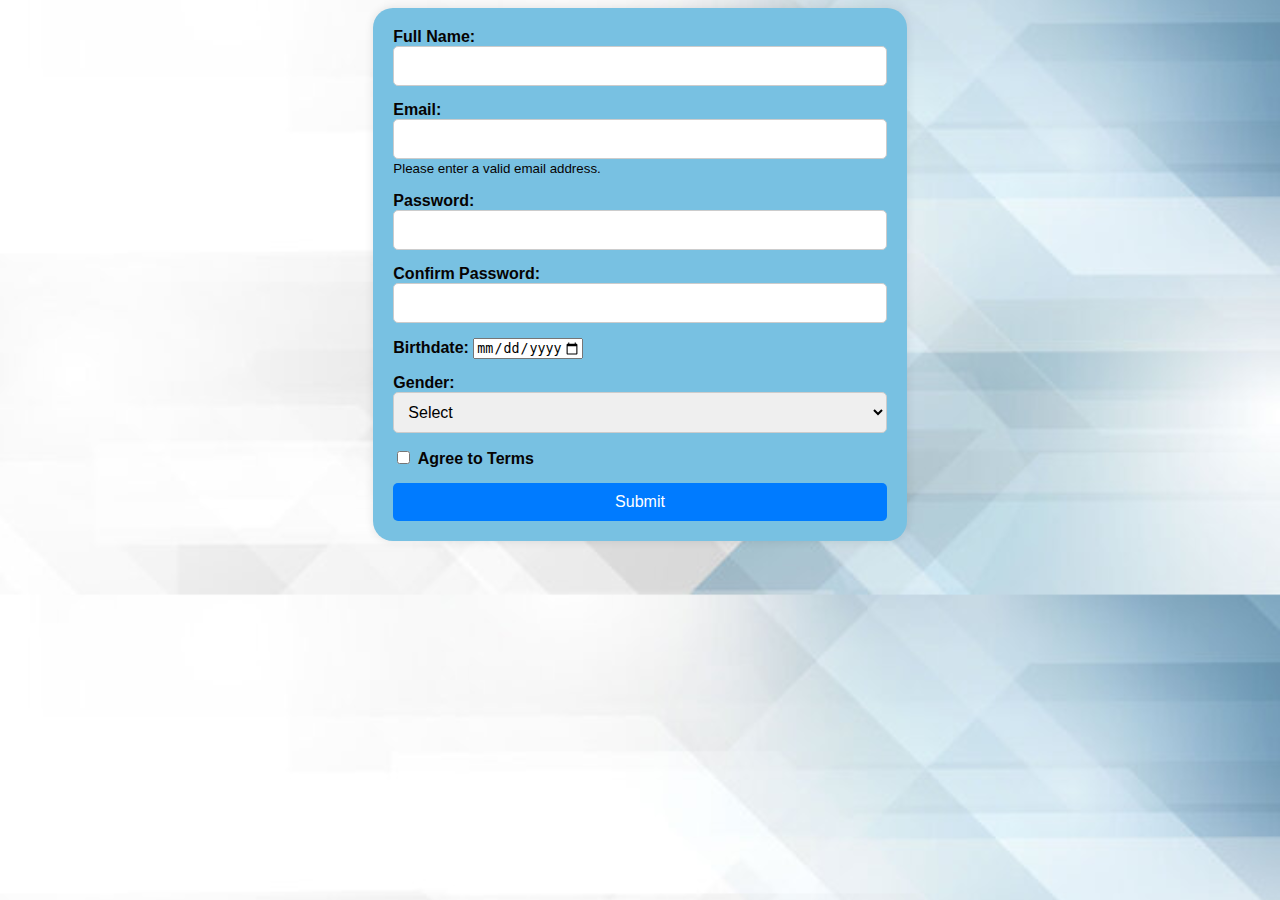
<file: homework.html>
<!DOCTYPE html>
<html lang="en">
<head>
    <meta charset="UTF-8">
    <meta name="viewport" content="width=device-width, initial-scale=1.0">
    <title>Registration Form</title>
    <link rel="stylesheet" href="style1.css">
</head>
<body>
    <form id="registration-form" method="POST" action="#">
        <div class="form-group">
            <label for="full-name">Full Name:</label>
            <input type="text" id="full-name" name="full-name" required>
        </div>
        <div class="form-group">
            <label for="email">Email:</label>
            <input type="email" id="email" name="email" required pattern="[a-z0-9._%+-]+@[a-z0-9.-]+\.[a-z]{2,}$">
            <small>Please enter a valid email address.</small>
        </div>
        <div class="form-group">
            <label for="password">Password:</label>
            <input type="password" id="password" name="password" minlength="8" required>
        </div>
        <div class="form-group">
            <label for="confirm-password">Confirm Password:</label>
            <input type="password" id="confirm-password" name="confirm-password" minlength="8" required>
        </div>
        <div class="form-group">
            <label for="birthdate">Birthdate:</label>
            <input type="date" id="birthday" name="birthday" min="1924-01-01" max="2006-12-31" required>
        </div>
        <div class="form-group">
            <label for="gender">Gender:</label>
            <select id="gender" name="gender" required>
                <option value="">Select</option>
                <option value="male">Male</option>
                <option value="female">Female</option>
                <option value="female">Other</option>
            </select>
        </div>
        <div class="form-group">
            <input type="checkbox" id="agree-terms" name="agree-terms" required>
            <label for="agree-terms">Agree to Terms</label>
        </div>
        <button type="submit">Submit</button>
    </form>
</body>
</html>
</file>
<file: style1.css>
html {
    background-image: url('360_F_412821610_95RpjzPXCE2LiWGVShIUCGJSktkJQh6P.jpg'); /* Add background image */
    background-size: cover; /* Cover the entire viewport */
    background-position: center; /* Center the background image */
    color: #060303; /* Set text color */
    font-family: Arial, sans-serif; /* Set the default font family */
    margin: 0; /* Remove default margin */
    padding: 0; /* Remove default padding */
}


@media screen and (max-width: 768px) {
    /* Example: Increase font size for better readability on smaller screens */
    body {
      font-size: 16px;
    }
  }
  
  /* Adjust layout for screens smaller than 480px (small mobile devices) */
  @media (max-width: 480px) {
    /* Example: Hide certain elements to simplify the layout */
    .sidebar {
      display: none;
    }
}
body {
    font-family: Arial, Helvetica, sans-serif;
    margin: 20;
    padding: 20;
    display: flex;
    justify-content: center;
    align-items: center;
  
    
}

form {
    background-color: #78c1e2;
    padding: 20px;
    border-radius: 20px;
    box-shadow: 0 0 10px rgba(0, 0, 0, 0.1);
}

.form-group {
    margin-bottom: 15px;
}

label {
    font-weight: bold;
}

input[type="text"],
input[type="email"],
input[type="password"],
select,
button {
    width: 100%;
    padding: 10px;
    font-size: 16px;
    border-radius: 5px;
    border: 1px solid #ccc;
    box-sizing: border-box;
}

button {
    background-color: #007bff;
    color: #fff;
    border: none;
    cursor: pointer;
}

button:hover {
    background-color: #0056b3;
}
</file>
